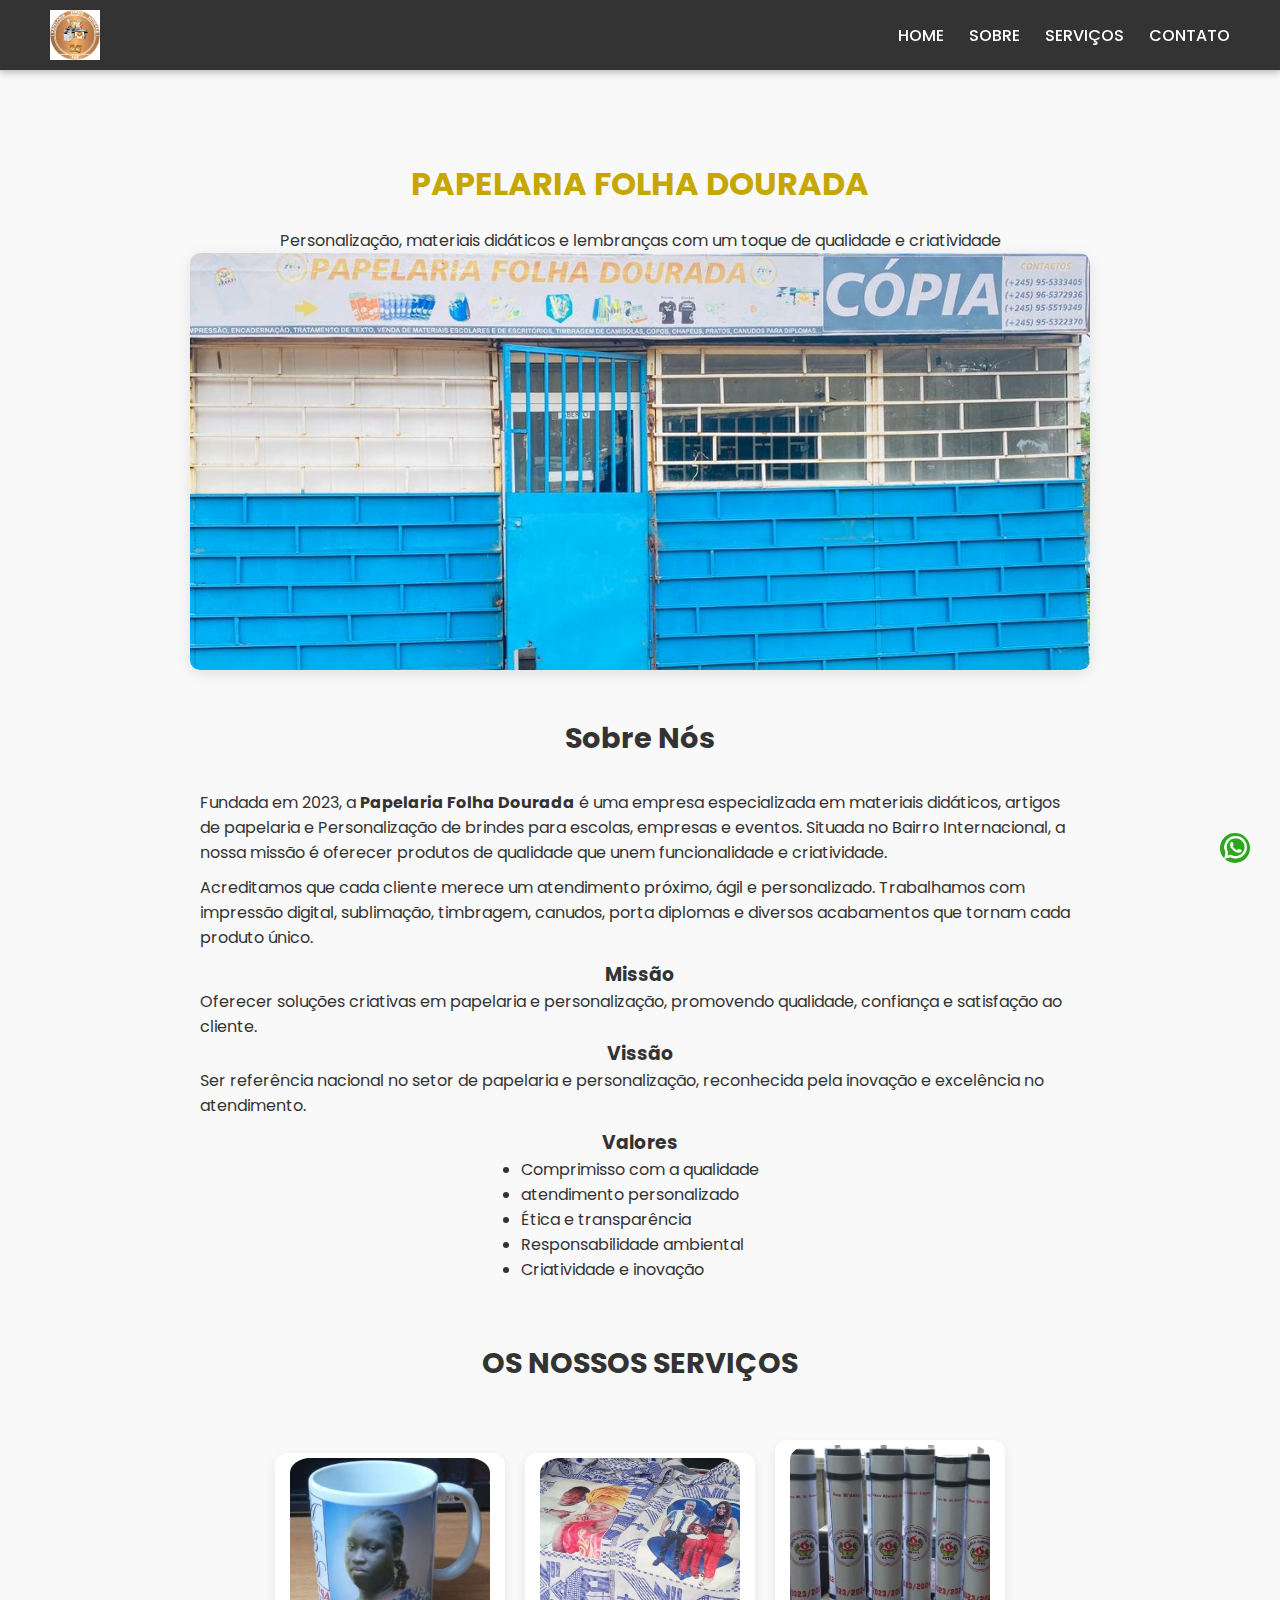
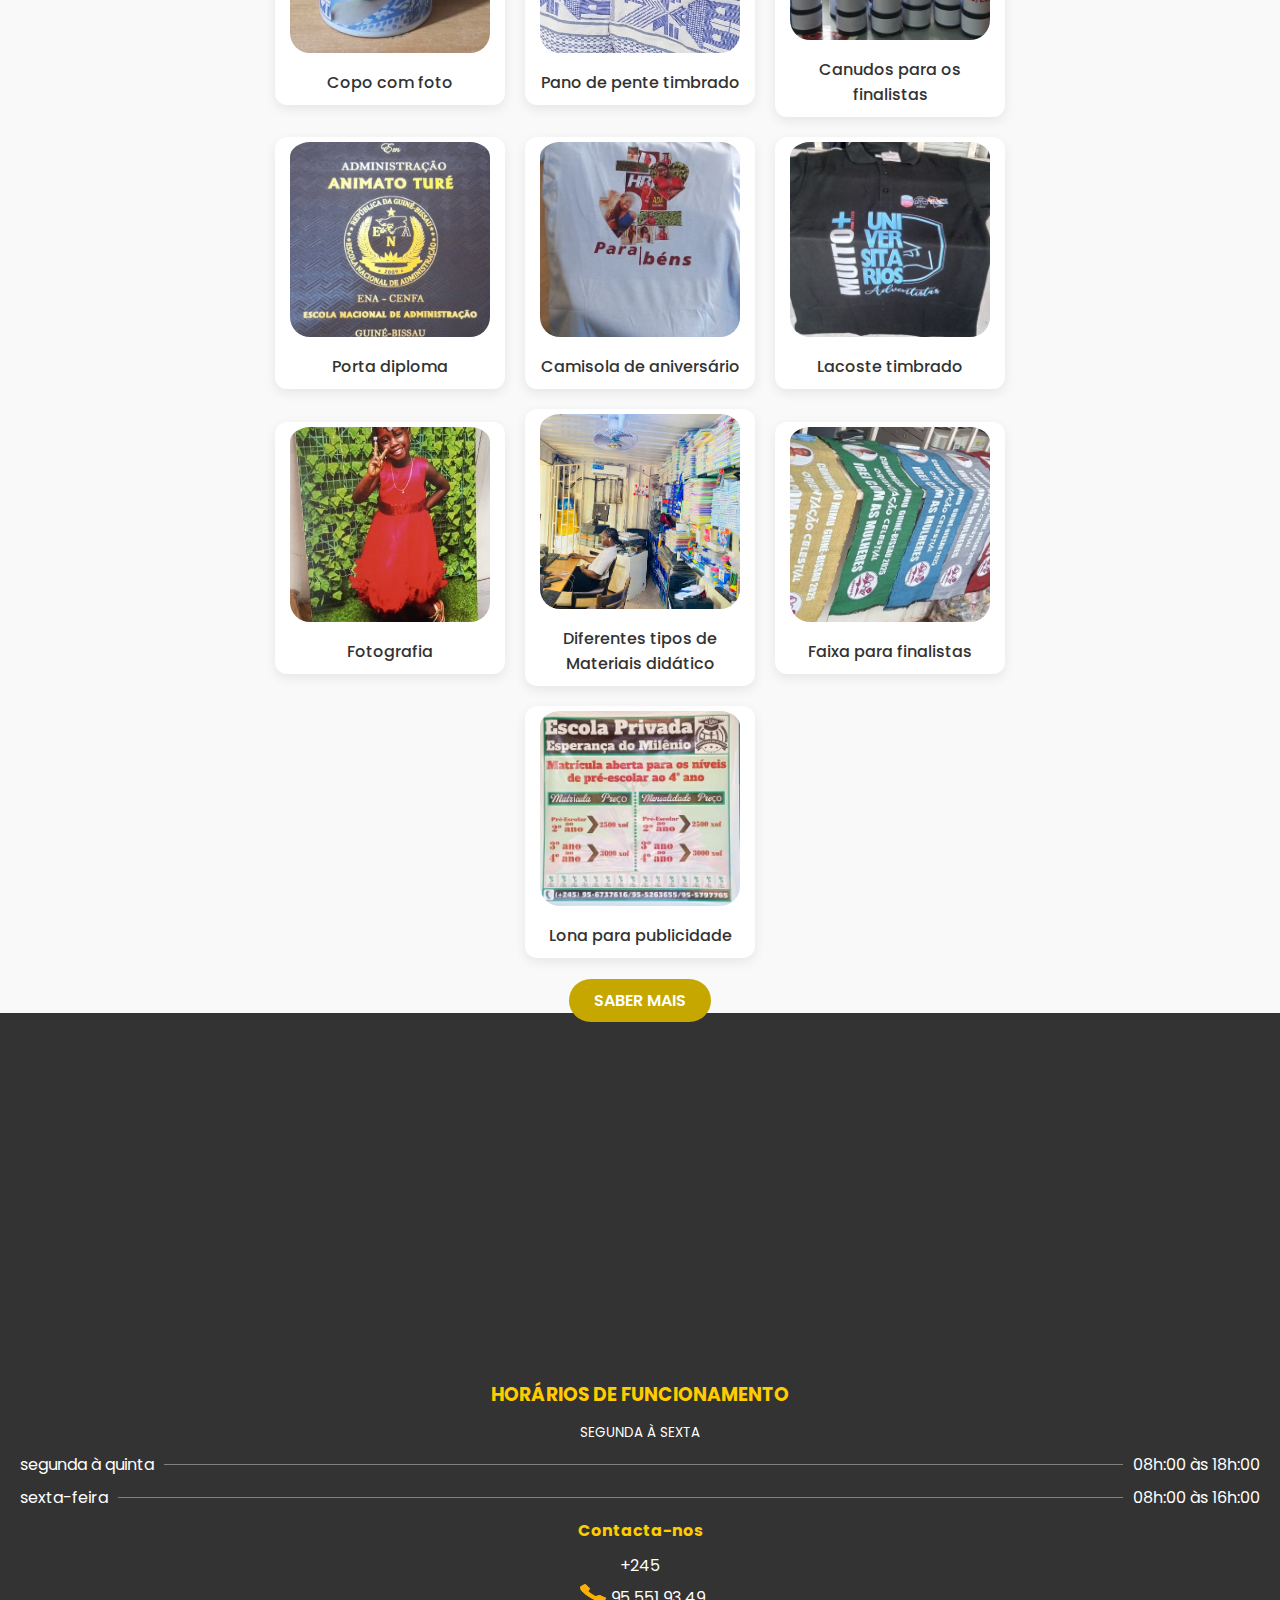
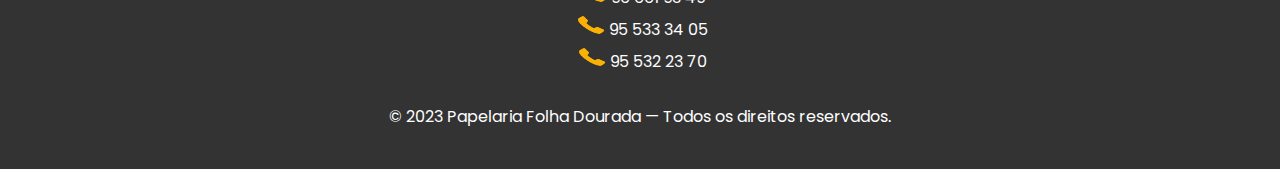
<file: index.html>
<!DOCTYPE html>
<html lang="pt-br">
<head>
    <meta charset="UTF-8">
    <meta name="viewport" content="width=device-width, initial-scale=1.0">
    <meta name="description" content="A Papelaria Folha Dourada oferece personalização de brindes, materiais didáticos e artigos de papelaria. Qualidade, criatividade e atendimento personalizado para escolas, empresas e eventos.">
    <link rel="stylesheet" href="visao.css">
    <title>Papelaria Folha Dourada – Personalização e Materiais Didáticos</title>
</head>
<body>
   
    <header>
            <img src="img/papelaria.png" alt="logo"/>
            <nav>
                <a href="#home">HOME</a>
                <a href="#sobre">SOBRE</a>
                 <a href="#servico">SERVIÇOS</a>
                <a href="#contato">CONTATO</a>
            </nav>
    </header>
    <main id="home">
        <section class="nome_empresa">
            <h1>PAPELARIA FOLHA DOURADA</h1>
            <p>Personalização, materiais didáticos e lembranças com um toque de qualidade
               e criatividade
            </p>
            <img src="img/empresa.png"/>
        </section>

        <section id="sobre" class="sobre">
            <h2>Sobre Nós</h2>
            <p>
                Fundada em 2023, a <strong>Papelaria Folha Dourada</strong> é uma empresa
                especializada em materiais didáticos, artigos de papelaria e Personalização de 
                brindes para escolas, empresas e eventos.
                Situada no Bairro Internacional, a nossa missão é oferecer produtos de qualidade que unem
                funcionalidade e criatividade.
            </p>
            <p>
                Acreditamos que cada cliente merece um atendimento próximo, ágil e personalizado.
                Trabalhamos com impressão digital, sublimação, timbragem, canudos, porta diplomas 
                e diversos acabamentos que tornam cada produto único.
            </p>

            <div class="missao-visao">

                <div>

                    <h3>Missão</h3>
                    <p>Oferecer soluções criativas em papelaria e personalização, promovendo qualidade,
                        confiança e satisfação ao cliente.
                    </p>
                </div>
                <h3>Vissão</h3>
                <p>Ser referência nacional no setor de papelaria e personalização, reconhecida pela inovação 
                    e excelência no atendimento.
                </p>
            </div>
            <div>
                <h3>Valores</h3>

                <ul>

                    <li>Comprimisso com a qualidade</li>
                    <li>atendimento personalizado</li>
                    <li>Ética e transparência</li>
                    <li>Responsabilidade ambiental</li>
                    <li>Criatividade e inovação</li>
                </ul>
            </div>
        </section>

        <section id="servico" class="produto">
         <h2>OS NOSSOS SERVIÇOS</h2>
           <div class="galeria">

            <div class="materiais">
            <img src="img/copo1.png"/>
            <p>Copo com foto</p>
            </div>

            <div  class="materiais">
            <img src="img/pano1.png"/>
            <p>Pano de pente timbrado</p>
            </div>

            <div  class="materiais">
            <img src="img/canudos-branc.png"/>
            <p>Canudos para os finalistas</p>
            </div>

            <div  class="materiais">
            <img src="img/port-d.png"/>
            <p>Porta diploma</p>
            </div>

            <div class="materiais">
            <img src="img/aniver-cam.png"/>
            <p>Camisola de aniversário</p>
            </div>

            <div class="materiais">
            <img src="img/lacoste.png"/>
            <p>Lacoste timbrado</p>
            </div>

            <div class="materiais">
            <img src="img/foto.png"/>
            <p>Fotografia</p>
            </div>

            <div class="materiais">
            <img src="img/materiais.png"/>
            <p>Diferentes tipos de Materiais didático</p>
            </div>

            <div class="materiais">
            <img src="img/faixa1.png"/>
            <p>Faixa para finalistas</p>
            </div>

            <div class="materiais">
            <img src="img/lona.png"/>
            <p>Lona para publicidade</p>
            </div>

          </div>
        </section>

        <div class="linkar">
             <a href="produto.html">Saber mais</a>
        </div>
    </main>
    <footer id="contato">
        <iframe src="https://www.google.com/maps?q=11.8600,-15.6169&hl=pt&z=15&output=embed" frameborder="0"
        title="Localização da papelaria folha dourara">

        </iframe>
         <h3>HORÁRIOS DE FUNCIONAMENTO</h3>
          <small>SEGUNDA À SEXTA</small>
        
        <div class="espaco">
            <span>segunda à quinta</span>
            <div class="linha"></div>
            <span>08h:00 às 18h:00</span>
        </div>
        <div class="espaco">
            <span>sexta-feira</span>
            <div class="linha"></div>
            <span>08h:00 às 16h:00</span>
        </div>
       
        <section>
            <h4>Contacta-nos</h4>
            <section class="indicativo">
                <div>
                <ol>
                    <li>+245</li>
                    <li class="tel">95 551 93 49</li>
                    <li class="tel">95 533 34 05</li>
                    <li class="tel">95 532 23 70</li>
                </ol>
                </div>
              
            </section>
           
            <p>© 2023 Papelaria Folha Dourada — Todos os direitos reservados.</p>
        </section>

        
    </footer>
            <div class="contato">
                    
                    <a href="https://wa.me/245955519349?text=olá,%20gostaria%20de%20mais%20informações?"
                    class="whatsapp-float" target="_blank"
                        aria-label="contatar no whatsapp">
                        <img src="img/whatsap.png" alt="icone de whatsapp">
                    </a>
            </div>
</body>
</html>
</file>
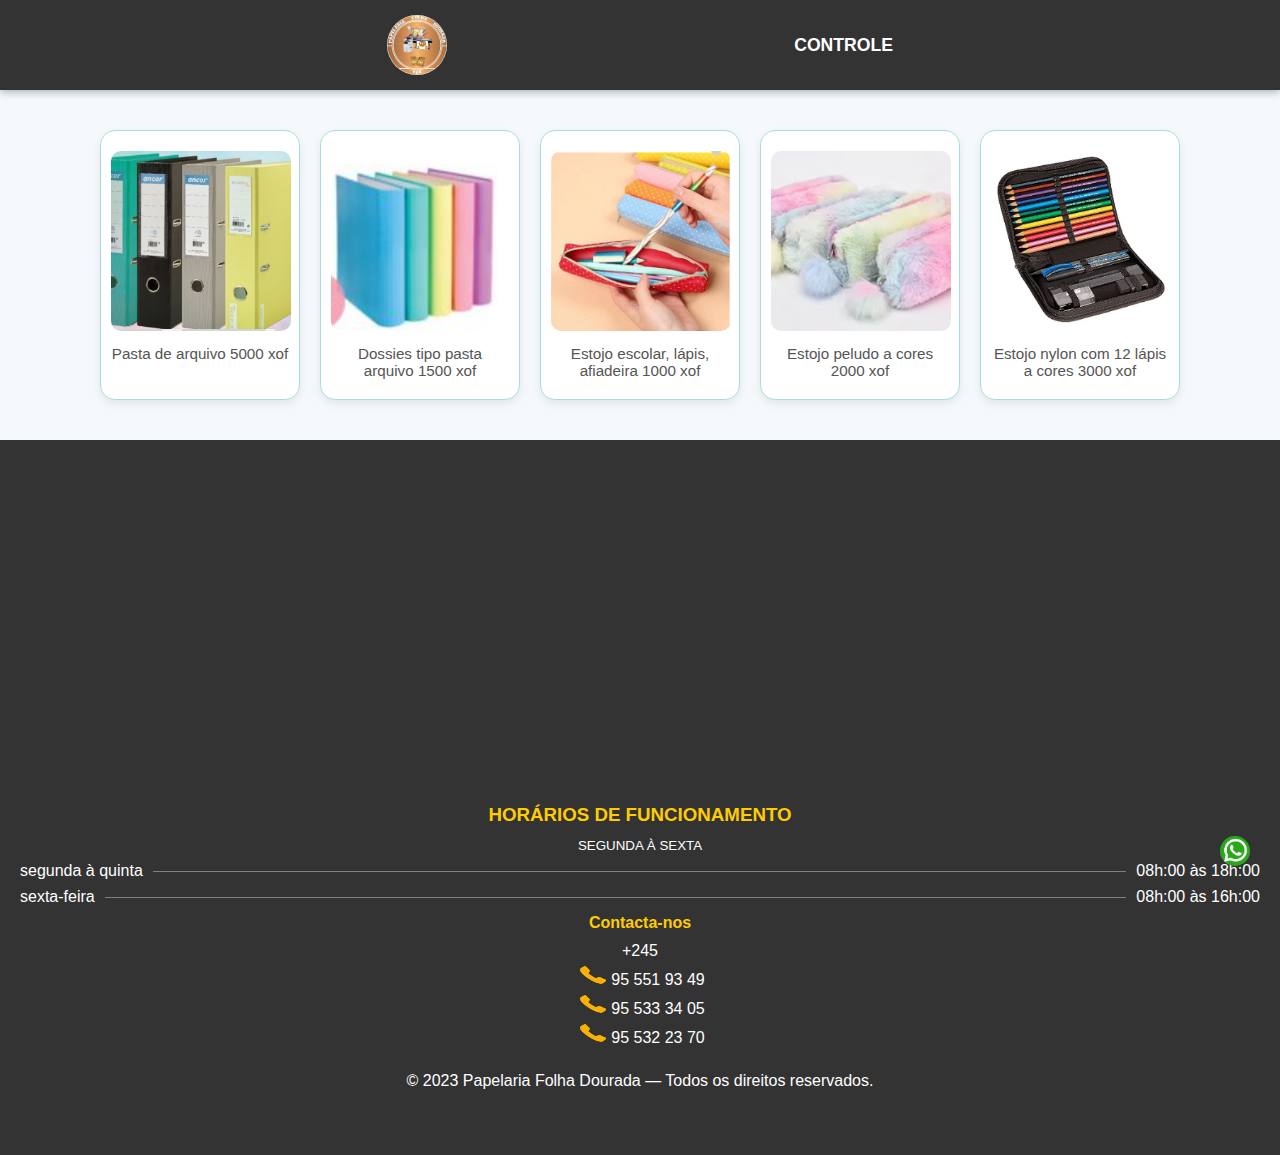
<file: arquivos.html>
<!DOCTYPE html>
<html lang="pt-br">
<head>
    <meta charset="UTF-8">
    <meta name="viewport" content="width=device-width, initial-scale=1.0">
    <meta name="description" content="Encontra pastas de arquivo, dossiês e estojos escolares na Papelaria Folha Dourada. Produtos práticos e duradouros, ideais para escola e escritório, com preços acessíveis.">
    <link rel="stylesheet" href="arqui.css">
    <title>Pasta Arquivos e Estojos – Papelaria Folha Dourada</title>
</head>
<body>
    <header>
            <img src="img/papelaria.png" alt="logo"/>
            <nav>
                <a href="produto.html">CONTROLE</a>
            </nav>
    </header>
    <main>
    <section class="secao">
         <div class="camisola">
            <img src="./img/pastaarquivo.png" alt="pastaarquivo">
            <p>Pasta de arquivo 5000 xof</p>
        </div>
         <div class="camisola">
            <img src="./img/dossies.png" alt="dossies">
            <p>Dossies tipo pasta arquivo 1500 xof</p>
        </div>
         <div class="camisola">
            <img src="./img/estojo escolar.png" alt="escolar">
            <p>Estojo escolar, lápis, afiadeira 1000 xof</p>
        </div>
         <div class="camisola">
            <img src="./img/estojopeludo.png" alt="estojopeludo">
            <p> Estojo peludo a cores 2000 xof</p>
        </div>
         <div class="camisola">
            <img src="./img/stojonylon.png" alt="stojonylon">
            <p>Estojo nylon com 12 lápis a cores 3000 xof</p>
        </div>
    </section>
    </main>
    <footer id="contato">
        <iframe src="https://www.google.com/maps?q=11.8600,-15.6169&hl=pt&z=15&output=embed" frameborder="0">

        </iframe>
         <h3>HORÁRIOS DE FUNCIONAMENTO</h3>
          <small>SEGUNDA À SEXTA</small>
        
        <div class="espaco">
            <span>segunda à quinta</span>
            <div class="linha"></div>
            <span>08h:00 às 18h:00</span>
        </div>
        <div class="espaco">
            <span>sexta-feira</span>
            <div class="linha"></div>
            <span>08h:00 às 16h:00</span>
        </div>
       
        <section>
            <h4>Contacta-nos</h4>
            <section class="indicativo">
                <div>
                <ol>
                    <li>+245</li>
                    <li class="tel">95 551 93 49</li>
                    <li class="tel">95 533 34 05</li>
                    <li class="tel">95 532 23 70</li>
                </ol>
                </div>
                
                <p>© 2023 Papelaria Folha Dourada — Todos os direitos reservados.</p>
            </section>
        </section>
    </footer>
     <div class="contato">
                    
                    <a href="https://wa.me/245955519349?text=olá,%20gostaria%20de%20mais%20informações?"
                    class="whatsapp-float" target="_blank"
                        aria-label="contatar no whatsapp">
                        <img src="img/whatsap.png" alt="icone de whatsapp">
                    </a>
            </div>
</body>
</html>
</file>
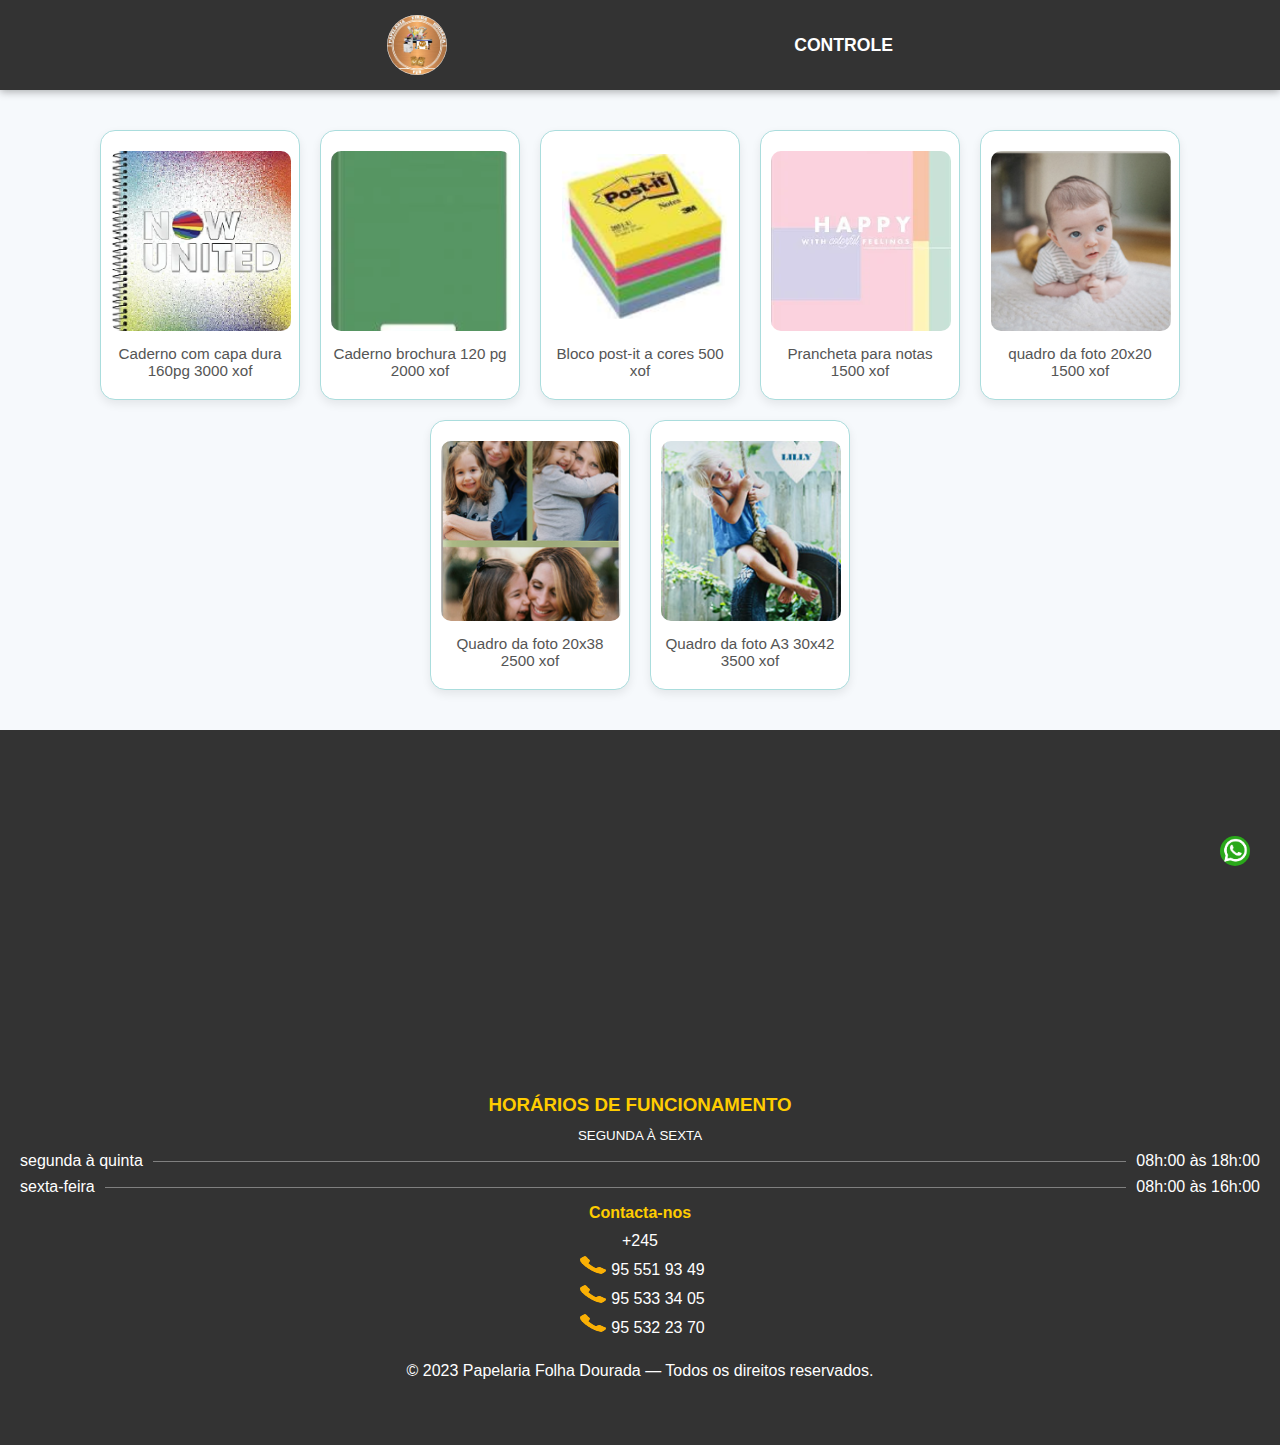
<file: cadernos.html>
<!DOCTYPE html>
<html lang="pt-br">
<head>
    <meta charset="UTF-8">
    <meta name="viewport" content="width=device-width, initial-scale=1.0">
    <meta name="description" content="Cadernos, prancheta, bloco post-it, quadro da foto da Papelaria Folha Dourada. Encontra produtos de qualidade a preços acessíveis.">
    <link rel="stylesheet" href="cadern.css">
    <title>Cadernos – Papelaria Folha Dourada</title>
</head>
<body>
    <header>
            <img src="img/papelaria.png" alt="logo da papelaria"/>
            <nav>
                <a href="produto.html">CONTROLE</a>
            </nav>
    </header>
    <main>
    
    <section class="secao">
        <div class="camisola">
            <img src="./img/c160p.png" alt="c160p">
            <p>Caderno com capa dura 160pg 3000 xof</p>
        </div>
        <div class="camisola">
            <img src="./img/caderbrochura.png" alt=""caderbrochura>
            <p>Caderno brochura 120 pg 2000 xof</p>
        </div>
        <div  class="camisola">
            <img src="./img/bloco post-it.png" alt="bloco">
            <p>Bloco post-it a cores 500 xof</p>
        </div>
         <div  class="camisola">
            <img src="./img/prancheta.png" alt="prancheta">
            <p>Prancheta para notas 1500 xof</p>
        </div>
         <div  class="camisola">
            <img src="./img/quadro 20.png" alt="q">
            <p> quadro da foto 20x20 1500 xof</p>
        </div>
         <div  class="camisola">
            <img src="./img/quadro 20x38.png" alt="quad">
            <p>Quadro da foto 20x38 2500 xof</p>
        </div>
         <div  class="camisola">
            <img src="./img/quadro a3 30x42.png" alt="quadr">
            <p>Quadro da foto A3 30x42 3500 xof</p>
        </div>
    </section>
  
    </main>
    <footer id="contato">
        <iframe src="https://www.google.com/maps?q=11.8600,-15.6169&hl=pt&z=15&output=embed" frameborder="0">

        </iframe>
         <h3>HORÁRIOS DE FUNCIONAMENTO</h3>
          <small>SEGUNDA À SEXTA</small>
        
        <div class="espaco">
            <span>segunda à quinta</span>
            <div class="linha"></div>
            <span>08h:00 às 18h:00</span>
        </div>
        <div class="espaco">
            <span>sexta-feira</span>
            <div class="linha"></div>
            <span>08h:00 às 16h:00</span>
        </div>
       
        <section>
            <h4>Contacta-nos</h4>
            <section class="indicativo">
                <div>
                <ol>
                    <li>+245</li>
                    <li class="tel">95 551 93 49</li>
                    <li class="tel">95 533 34 05</li>
                    <li class="tel">95 532 23 70</li>
                </ol>
                </div>
                
                <p>© 2023 Papelaria Folha Dourada — Todos os direitos reservados.</p>
            </section>
        </section>
    </footer>
     <div class="contato">
                    
                    <a href="https://wa.me/245955519349?text=olá,%20gostaria%20de%20mais%20informações?"
                    class="whatsapp-float" target="_blank"
                        aria-label="contatar no whatsapp">
                        <img src="img/whatsap.png" alt="icone de whatsapp">
                    </a>
            </div>
</body>
</html>
</file>
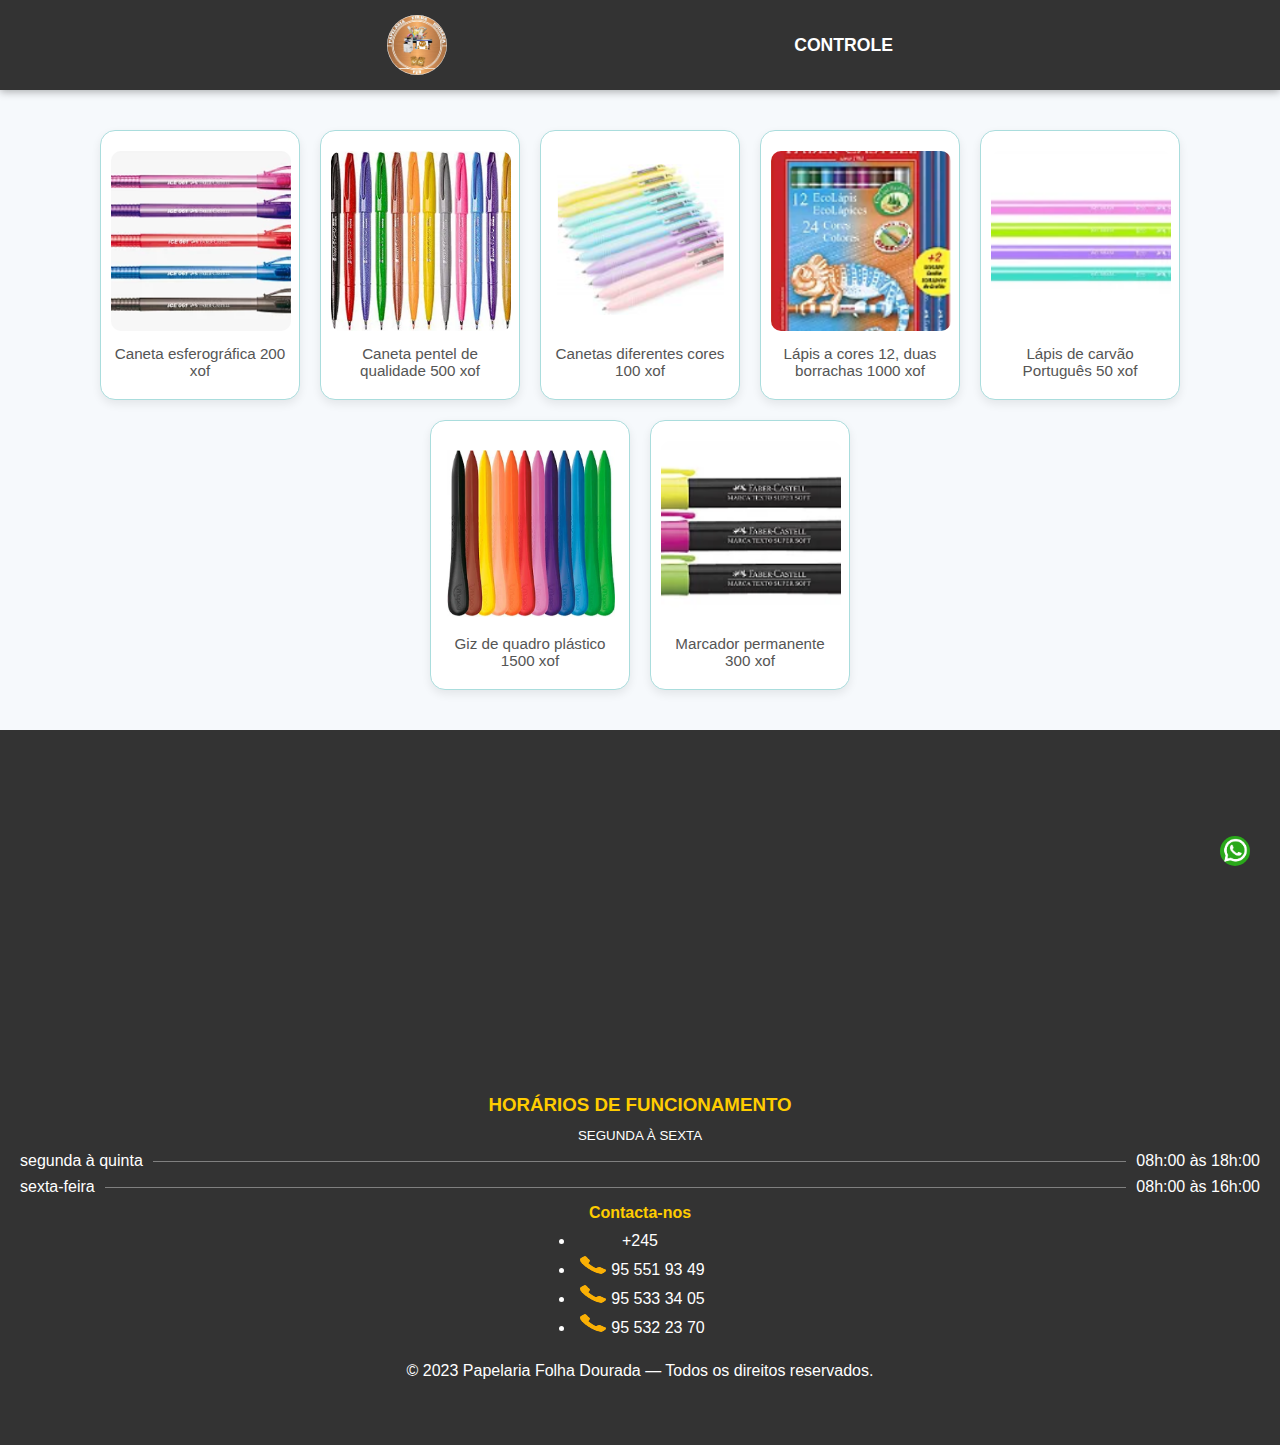
<file: canetaslapes.html>
<!DOCTYPE html>
<html lang="pt-br">
<head>
    <meta charset="UTF-8">
    <meta name="viewport" content="width=device-width, initial-scale=1.0">
    <meta name="description" content="Canetas, lápis e material escolar da Papelaria Folha Dourada. Encontra produtos de qualidade a preços acessíveis.">
    <link rel="stylesheet" href="canet.css">
    <title>Canetas e Lápis – Papelaria Folha Dourada</title>
</head>
<body>
    <header>
            <img src="img/papelaria.png" alt="logo da papelaria"/>
            <nav>
                <a href="produto.html">CONTROLE</a>
            </nav>
    </header>
    <main>
    
    <section class="secao">
        <div class="camisola">
            <img src="./img/caneta esferografica.png" alt="caneta esferografica"/>
            <p>Caneta esferográfica 200 xof</p>
        </div>
        <div class="camisola">
            <img src="./img/caneta pentel.png" alt="caneta pentel">
            <p>Caneta pentel de qualidade 500 xof</p>
        </div>
        <div class="camisola">
            <img src="./img/canetas.png" alt="canetas">
            <p>Canetas diferentes cores 100 xof</p>
        </div>
        <div class="camisola">
            <img src="./img/lapis a cor.png" alt="lapis a cor">
            <p>Lápis a cores 12, duas borrachas 1000 xof</p>
        </div>
        <div class="camisola">
            <img src="./img/lapiscarvao.png" alt="lapiscarvao">
            <p>Lápis de carvão Português 50 xof</p>
        </div>
        <div class="camisola">
            <img src="./img/gizquadroplastico.png" alt="gizquadroplastico">
            <p>Giz de quadro plástico 1500 xof</p>
        </div>
        <div class="camisola">
            <img src="./img/marcatexto.png" alt="marcatexto">
            <p>Marcador permanente 300 xof</p>
        </div>
    </section>
    
    </main>
    <footer id="contato">
        <iframe src="https://www.google.com/maps?q=11.8600,-15.6169&hl=pt&z=15&output=embed" frameborder="0"
        title="Localização da papelaria folha dourada">

        </iframe>
         <h3>HORÁRIOS DE FUNCIONAMENTO</h3>
          <small>SEGUNDA À SEXTA</small>
        
        <div class="espaco">
            <span>segunda à quinta</span>
            <div class="linha"></div>
            <span>08h:00 às 18h:00</span>
        </div>
        <div class="espaco">
            <span>sexta-feira</span>
            <div class="linha"></div>
            <span>08h:00 às 16h:00</span>
        </div>
       
        <section>
            <h4>Contacta-nos</h4>
            <section class="indicativo">
                <div>
                <ul>
                    <li>+245</li>
                    <li class="tel">95 551 93 49</li>
                    <li class="tel">95 533 34 05</li>
                    <li class="tel">95 532 23 70</li>
                </ul>
                </div>
                
                <p>© 2023 Papelaria Folha Dourada — Todos os direitos reservados.</p>
            </section>
        </section>
    </footer>
     <div class="contato">
                    
                    <a href="https://wa.me/245955519349?text=olá,%20gostaria%20de%20mais%20informações?"
                    class="whatsapp-float" target="_blank"
                        aria-label="contatar no whatsapp">
                        <img src="img/whatsap.png" alt="icone de whatsapp">
                    </a>
            </div>
</body>
</html>
</file>
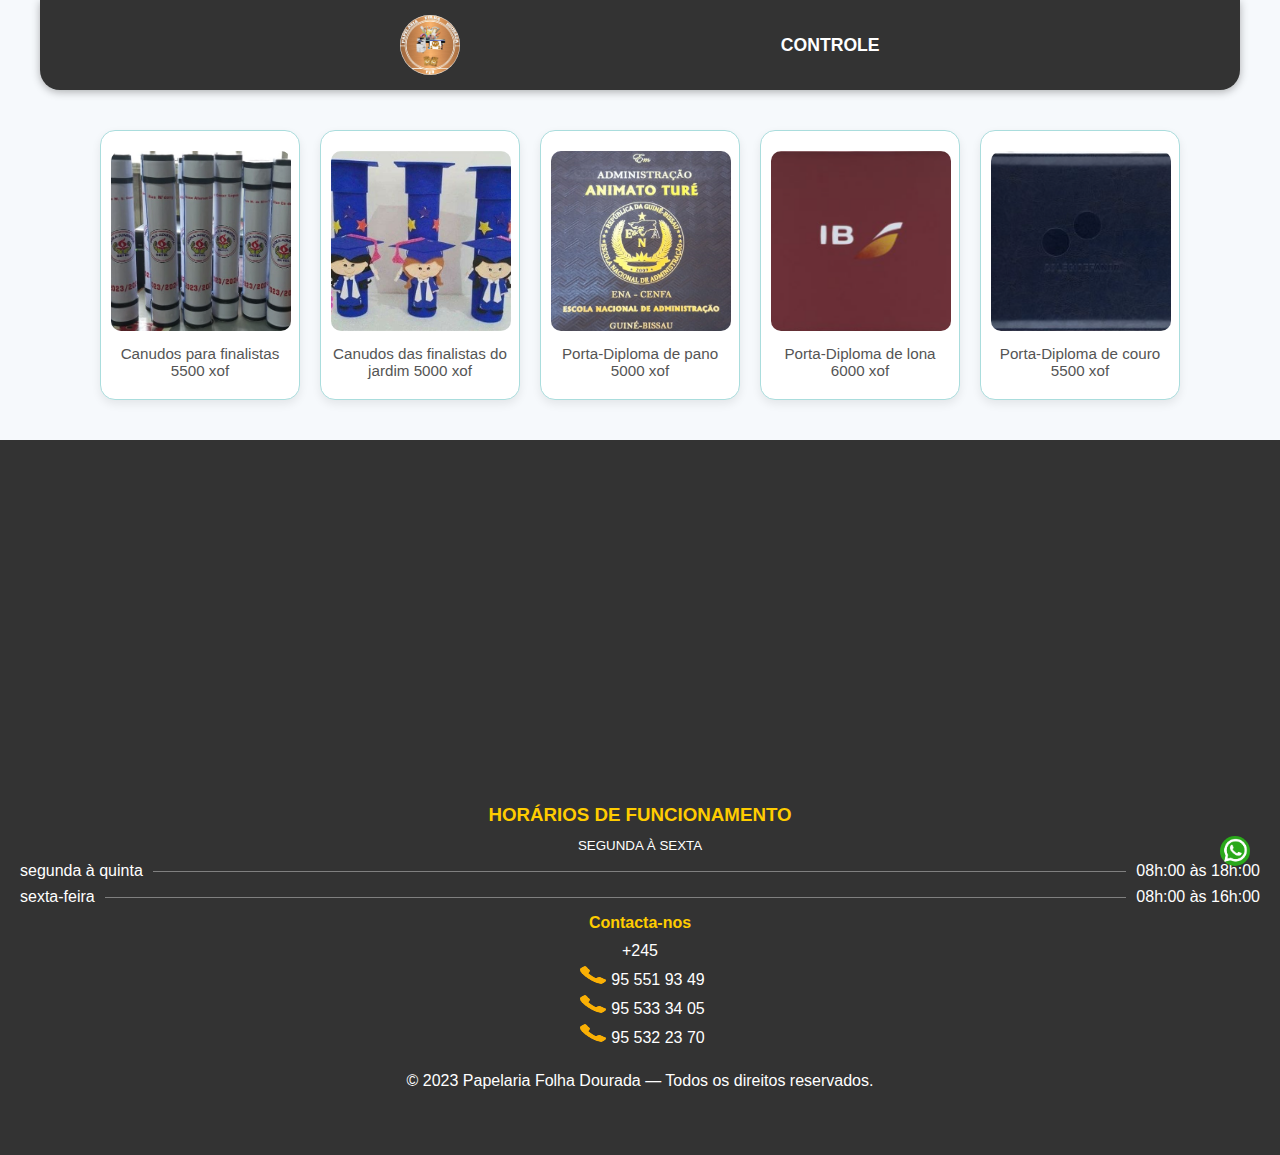
<file: canudodiploma.html>
<!DOCTYPE html>
<html lang="pt-br">
<head>
    <meta charset="UTF-8">
    <meta name="viewport" content="width=device-width, initial-scale=1.0">
    <meta name="description" content="olhe canudos, porta diploma da papelaria folha dourada- preços incríveis">
    <link rel="stylesheet" href="canud.css">
    <title>Canudos e Porta Diploma – Papelaria Folha Dourada</title>
</head>
<body>
    <header>
            <img src="img/papelaria.png" alt="logo"/>
            <nav>
                <a href="produto.html">CONTROLE</a>
            </nav>
    </header>
    <main>
       
    <section class="secao">
        <div class="camisola">
            <img src="./img/canudos-branc.png" alt="canudos-branc">
            <p>Canudos para finalistas 5500 xof</p>
        </div>
        <div  class="camisola">
            <img src="./img/cjardim.png" alt="cjardim">
            <p>Canudos das finalistas do jardim 5000 xof</p>
        </div>
        <div  class="camisola">
            <img src="./img/port-d.png" alt="port-d">
            <p>Porta-Diploma de pano 5000 xof</p>
        </div>
        <div  class="camisola">
            <img src="./img/portad.png" alt="portad">
            <p>Porta-Diploma de lona 6000 xof</p>
        </div>
        <div  class="camisola">
            <img src="./img/portd.png" alt="portd">
            <p>Porta-Diploma de couro 5500 xof</p>
        </div>
    </section>
   
    </main>
    <footer id="contato">
        <iframe src="https://www.google.com/maps?q=11.8600,-15.6169&hl=pt&z=15&output=embed" frameborder="0"
        title="Localização da papelaria folha dourada">

        </iframe>
         <h3>HORÁRIOS DE FUNCIONAMENTO</h3>
          <small>SEGUNDA À SEXTA</small>
        
        <div class="espaco">
            <span>segunda à quinta</span>
            <div class="linha"></div>
            <span>08h:00 às 18h:00</span>
        </div>
        <div class="espaco">
            <span>sexta-feira</span>
            <div class="linha"></div>
            <span>08h:00 às 16h:00</span>
        </div>
       
        <section>
            <h4>Contacta-nos</h4>
            <section class="indicativo">
                <div>
                <ol>
                    <li>+245</li>
                    <li class="tel">95 551 93 49</li>
                    <li class="tel">95 533 34 05</li>
                    <li class="tel">95 532 23 70</li>
                </ol>
                </div>
                
                <p>© 2023 Papelaria Folha Dourada — Todos os direitos reservados.</p>
            </section>
        </section>
    </footer>
     <div class="contato">
                    
                    <a href="https://wa.me/245955519349?text=olá,%20gostaria%20de%20mais%20informações?"
                    class="whatsapp-float" target="_blank"
                        aria-label="contatar no whatsapp">
                        <img src="img/whatsap.png" alt="icone de whatsapp">
                    </a>
            </div>
</body>
</html>
</file>
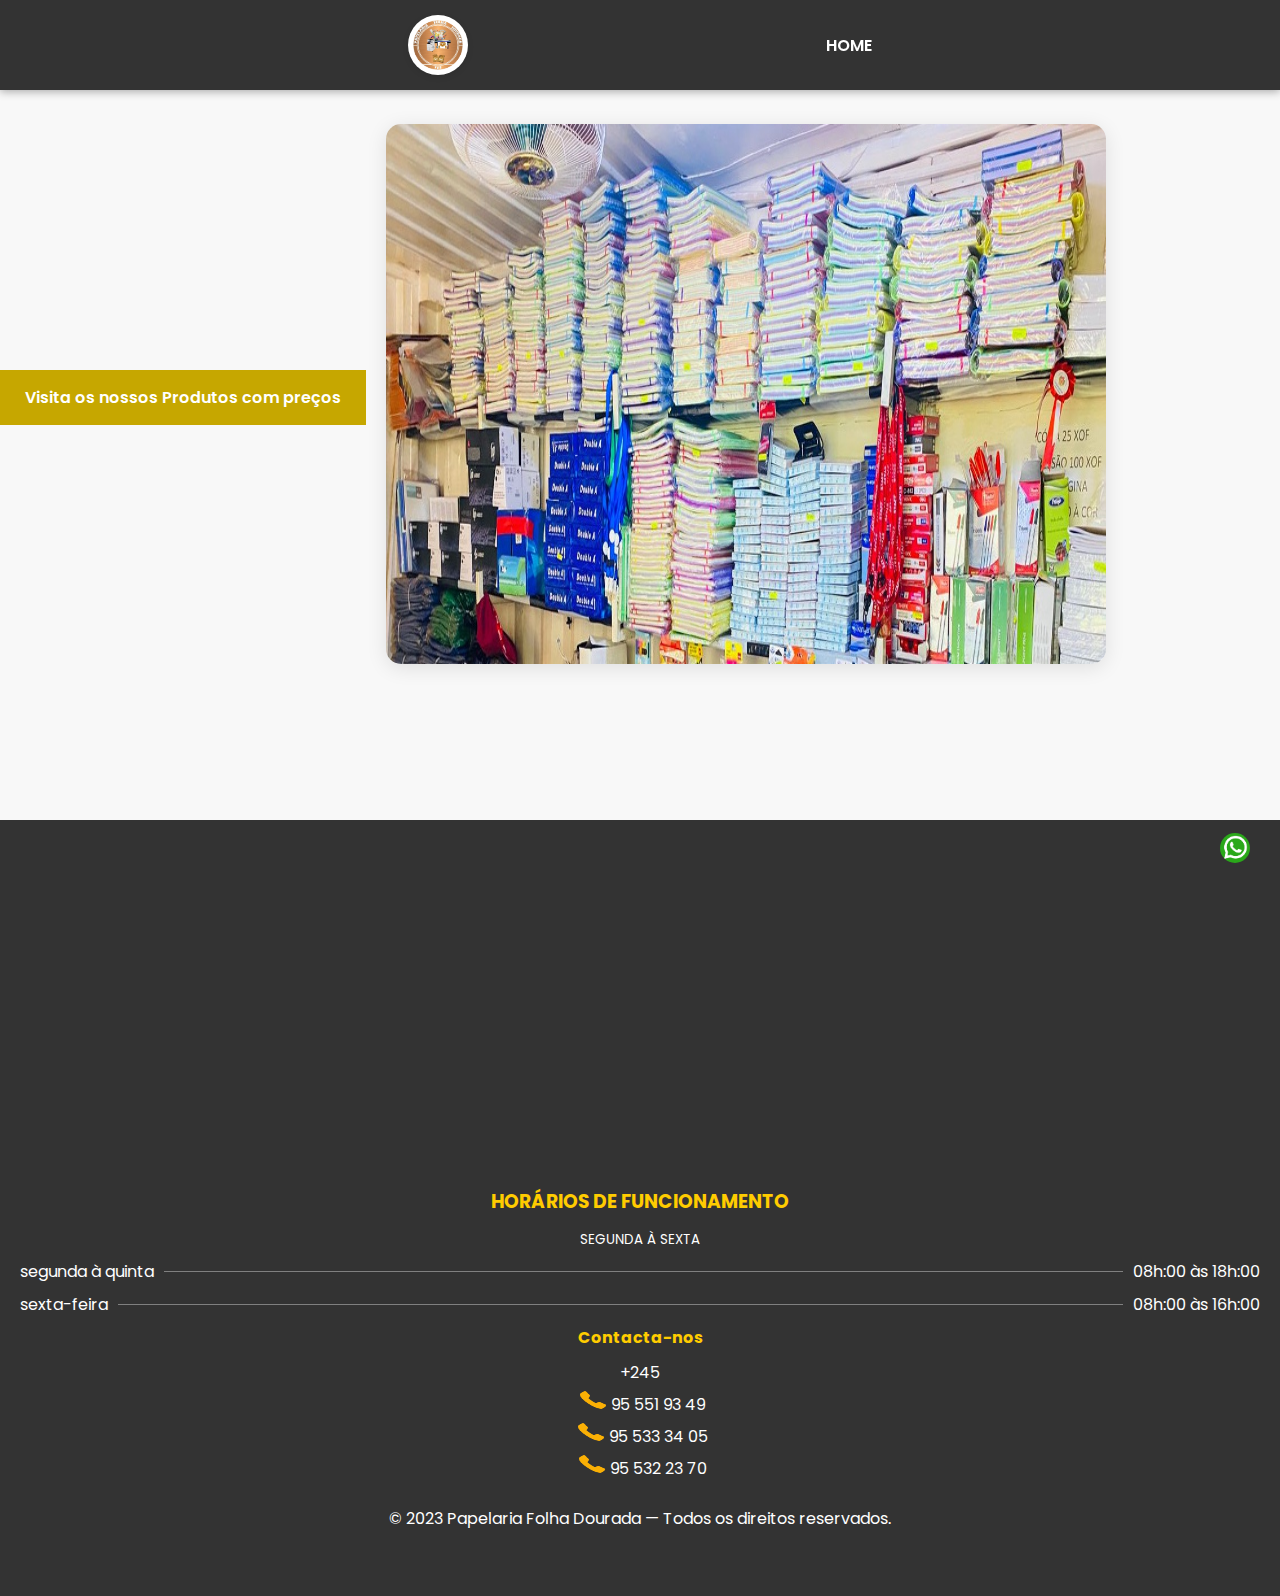
<file: produto.html>
<!DOCTYPE html>
<html lang="pt-br">
<head>
    <meta charset="UTF-8">
    <meta name="viewport" content="width=device-width, initial-scale=1.0">
    <meta name="description" content="Conheça os produtos da Papelaria Folha Dourada: cadernos, canetas, pastas, camisolas e muito mais.">
    <link rel="stylesheet" href="prod.css">
    <title>Produtos – Papelaria Folha Dourada</title>
</head>
<body>
    <header>
            <img src="img/papelaria.png" alt="logo da papelaria"/>
            <nav>
                <a href="index.html">HOME</a>
            </nav>
    </header>
   <main>
  <section class="guia">
    <nav>
        <ul>
            <li>
                
                <label for="toggle-produtos" class="entrada">Visita os nossos Produtos com preços</label>
                <input type="checkbox" class="toggle" id="toggle-produtos">
                <ul class="submenu">
                    <li><a href="produtoepreco.html">Camisolas e Lacostes</a></li> 
                    <li><a href="canudodiploma.html">Canudos e P. Diploma</a></li>
                    <li><a href="canetaslapes.html">Canetas e Lápis</a></li>
                    <li><a href="cadernos.html">Cadernos</a></li>
                    <li><a href="arquivos.html">Pasta Arquivos e Estojos</a></li>
            
                </ul>
            </li>
        </ul>
     </nav>
     <div>
     <img src="./img/materiais1.png"/>
     </div>

     </section>

     
   </main>
   <footer id="contato">
        <iframe src="https://www.google.com/maps?q=11.8600,-15.6169&hl=pt&z=15&output=embed" frameborder="0"
        title="Lacalização da papelaria Folha Dourada">

        </iframe>
         <h3>HORÁRIOS DE FUNCIONAMENTO</h3>
          <small>SEGUNDA À SEXTA</small>
        
        <div class="espaco">
            <span>segunda à quinta</span>
            <div class="linha"></div>
            <span>08h:00 às 18h:00</span>
        </div>
        <div class="espaco">
            <span>sexta-feira</span>
            <div class="linha"></div>
            <span>08h:00 às 16h:00</span>
        </div>
       
        <section>
            <h4>Contacta-nos</h4>
            <section class="indicativo">
                <div>
                <ol>
                    <li>+245</li>
                    <li class="tel">95 551 93 49</li>
                    <li class="tel">95 533 34 05</li>
                    <li class="tel">95 532 23 70</li>
                </ol>
                </div>
                
                <p>© 2023 Papelaria Folha Dourada — Todos os direitos reservados.</p>
            </section>
        </section>
    </footer>
     <div class="contato">
                    
                    <a href="https://wa.me/245955519349?text=olá,%20gostaria%20de%20mais%20informações?"
                    class="whatsapp-float" target="_blank"
                        aria-label="contatar no whatsapp">
                        <img src="img/whatsap.png" alt="icone de whatsapp">
                    </a>
            </div>
</body>
</html>
</file>
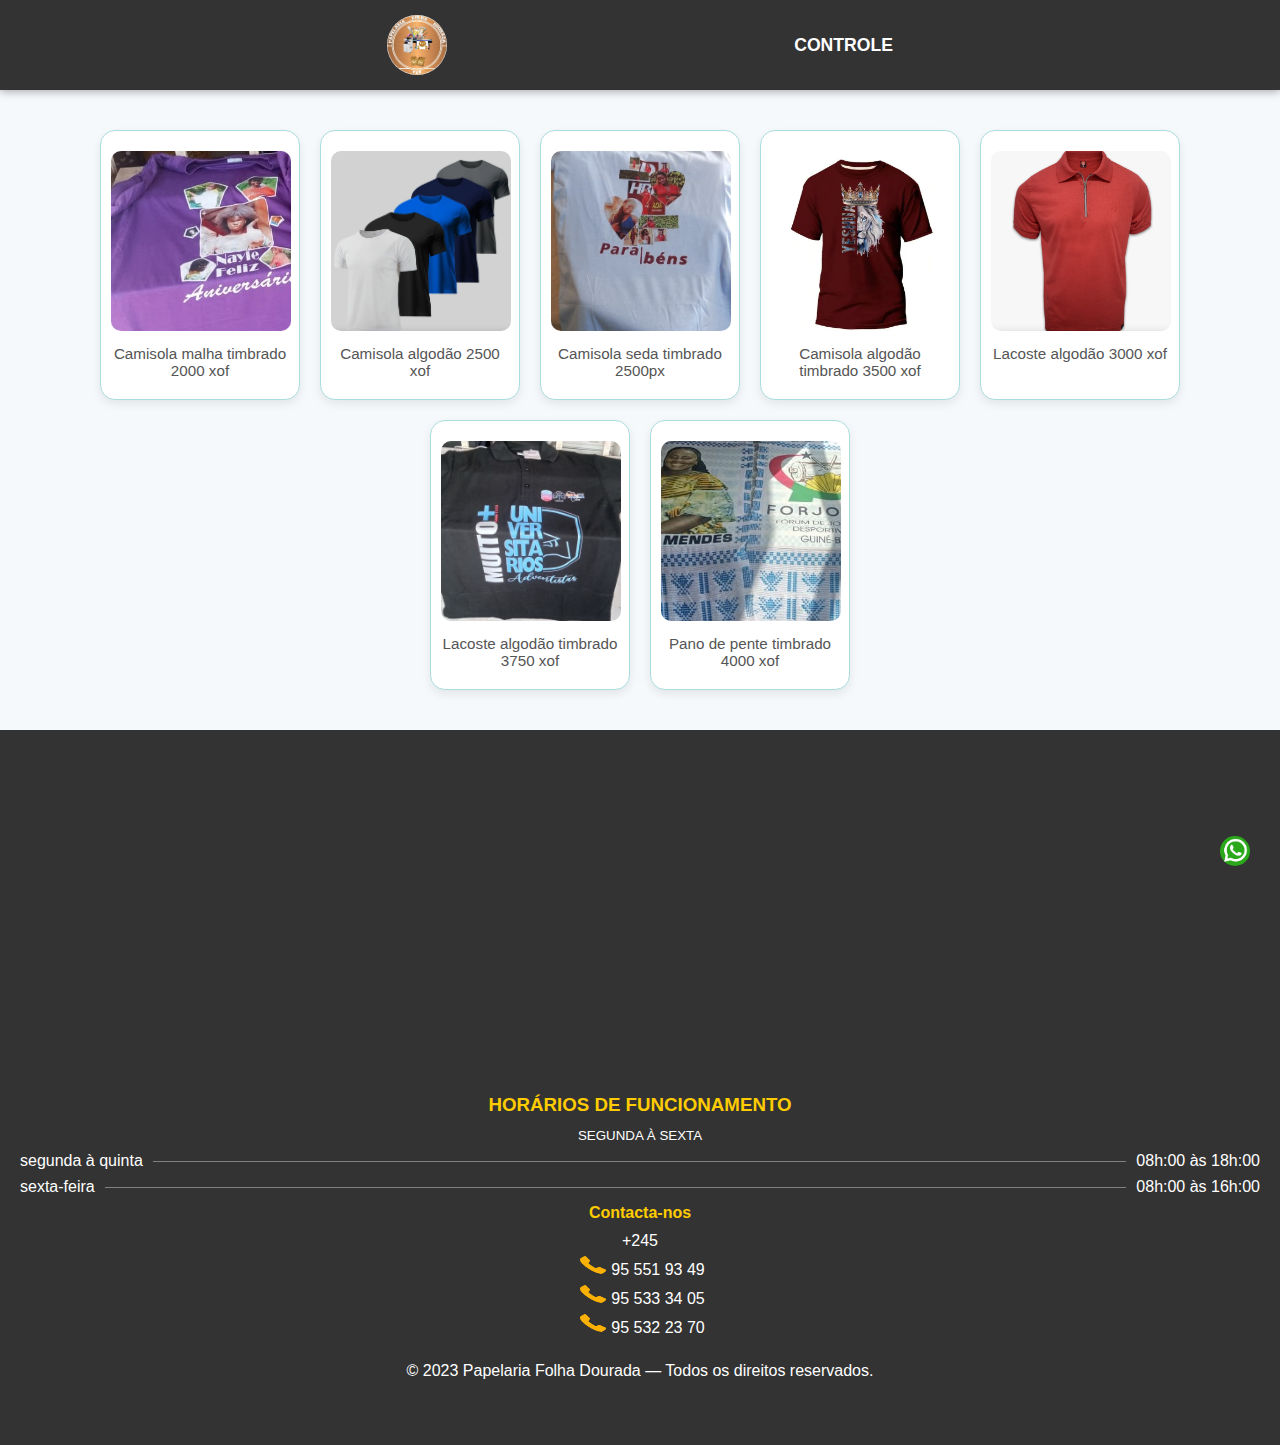
<file: produtoepreco.html>
<!DOCTYPE html>
<html lang="pt-br">
<head>
    <meta charset="UTF-8">
    <meta name="viewport" content="width=device-width, initial-scale=1.0">
    <meta name="description" content="Descobre as camisolas e lacostes personalizadas da Papelaria Folha Dourada. Produtos de qualidade em algodão e seda, com estampas timbradas a preços acessíveis.">
    <link rel="stylesheet" href="preco.css">
    <title>Camisolas e Lacostes – Papelaria Folha Dourada</title>
</head>
<body>
    <header>
            <img src="img/papelaria.png" alt="logo"/>
            <nav>
                <a href="produto.html">CONTROLE</a>
            </nav>
    </header>
    <main>
        <section class="secao">
        <div class="camisola">
           <img src="./img/cam-aniver.png" alt="camisola de aniversário"/>
           <p>Camisola malha timbrado 2000 xof</p>
        </div>
        <div class="camisola">
            <img src="./img/camisotimb.png" alt="camisola timbrado"/>
            <p>Camisola algodão 2500 xof</p>
        </div>
        <div class="camisola">
            <img src="./img/aniver-cam.png" alt="camisola"/>
            <p>Camisola seda timbrado 2500px</p>
        </div>
        <div class="camisola">
            <img src="./img/tmbra.png" alt="camisola"/>
            <p>Camisola algodão timbrado 3500 xof</p>
        </div>
        <div class="camisola">
            <img src="./img/lacost.png" alt="lacoste"/>
            <p>Lacoste algodão 3000 xof</p>
        </div>
        <div class="camisola">
        <img src="./img/lacoste.png" alt="costes"/>
        <p>Lacoste algodão timbrado 3750 xof</p>
        </div>
        <div class="camisola">
        <img src="./img/pano2.png" alt="pano"/>
        <p>Pano de pente timbrado 4000 xof</p>
        </div>
        
    </section>
    
    </main>
    <footer id="contato">
        <iframe src="https://www.google.com/maps?q=11.8600,-15.6169&hl=pt&z=15&output=embed" frameborder="0"
        title="Localização da papelaria folha dourada">

        </iframe>
         <h3>HORÁRIOS DE FUNCIONAMENTO</h3>
          <small>SEGUNDA À SEXTA</small>
        
        <div class="espaco">
            <span>segunda à quinta</span>
            <div class="linha"></div>
            <span>08h:00 às 18h:00</span>
        </div>
        <div class="espaco">
            <span>sexta-feira</span>
            <div class="linha"></div>
            <span>08h:00 às 16h:00</span>
        </div>
       
        <section>
            <h4>Contacta-nos</h4>
            <section class="indicativo">
                <div>
                <ol>
                    <li>+245</li>
                    <li class="tel">95 551 93 49</li>
                    <li class="tel">95 533 34 05</li>
                    <li class="tel">95 532 23 70</li>
                </ol>
                </div>
               
                <p>© 2023 Papelaria Folha Dourada — Todos os direitos reservados.</p>
            </section>
        </section>
    </footer>
     <div class="contato">
                    
                    <a href="https://wa.me/245955519349?text=olá,%20gostaria%20de%20mais%20informações?"
                    class="whatsapp-float" target="_blank"
                        aria-label="contatar no whatsapp">
                        <img src="img/whatsap.png" alt="icone de whatsapp">
                    </a>
            </div>
</body>
</html>
</file>
<file: visao.css>
@import url('https://fonts.googleapis.com/css2?family=Poppins:ital,wght@0,100;0,200;0,300;0,400;0,500;0,600;0,700;0,800;0,900;1,100;1,200;1,300;1,400;1,500;1,600;1,700;1,800;1,900&display=swap');


*{
    margin: 0;
    padding: 0;
    box-sizing: border-box;
    font-family: 'Poppins', sans-serif;

}

body{
    background-color: #f9f9f9;
    color: #333;
    scroll-behavior: smooth;
}


/* Topo do site*/

header{
 width: 100%;
 margin: 0 auto;
 position: fixed;
 display: flex;
 flex-flow: row wrap;
 justify-content: space-between;
 align-items: center;
 top: 0px;
 padding: 10px 50px;
 z-index: 1000;
 background-color: #333;
 box-shadow: 0 2px 8px rgba(0, 0, 0, 0.3);

}

/* Logo da empresa */

header img{
    width: 50px;
    height: auto;
}


nav{
   display: flex;
   gap: 25px

}

nav a{
    color:white;
    font-weight: 500;
    transition: 0.3s;
}

nav a:hover{
    color: #ffcc00;
}

a{
    text-decoration: none;
}

/* Nome  e imagem da empresa */

.nome_empresa{
    padding-top: 100px;
    text-align: center;
}

.nome_empresa h1 {
    font-size: 2rem;
    color: #c6a700;
    margin-bottom: 20px;
}

.nome_empresa img{
 width: 90%;
 max-width: 900px;
 border-radius: 10px;
 box-shadow: 0 4px 15px rgba(0, 0, 0, 0.1);
}




main{
    margin-top: 60px;
    text-align: center;
}


main h2{
    color: #333;
    margin: 40px 0 20px;
    font-size: 1.8rem;
}

/* Sobre nós */

.sobre {

   width: 90%;
   margin: 0 auto;
   max-width: 900px;
   display: flex;
   flex-direction: column;
   justify-content: center;
   align-items: center;
   gap: 10px;

}

.sobre p {
    text-align: start;
    padding: 0px 10px ;
}

.sobre ul li {
    text-align: start;
}

/* Os nossos Serviços */

.produto {
    width: 100%;
    max-width: 1024px;
    margin: 0 auto;
    display: flex;
    flex-flow: column;
    justify-content: center;
    align-items: center;
    padding: 20px;
    gap: 25px;
}

/* Seção dos produtos */

.galeria {
    width: 90%;
    max-width: 90%;
    display: flex;
    flex-flow: row wrap;
    justify-content: center;
    align-items: center;
}

/* Produtos / imagem e o nome */

.materiais{
   width: 100%;
   max-width: 230px;
   background: white;
   border-radius: 12px;
   box-shadow: 0 4px 12px rgba(0, 0, 0, 0.08);
   transition: transform 0.3s, box-shadow 0.3s;
   overflow: hidden;
   margin: 10px;
   
}

.materiais img {
    
    width: 200px;
    height: 200px;
    object-fit: cover;
    border-radius: 20px;
    padding-top: 5px;
}

.materiais p {
   padding: 10px;
   font-weight: 500;
}

.materiais:hover{
    transform: translateY(-8px);
    box-shadow: 0 6px 18px rgba(0, 0, 0, 0.15);
}


.linkar a {
    background-color: #c6a700;
    color: white;
    padding: 10px 25px;
    border-radius: 30px;
    text-transform: uppercase;
    font-weight: 600;
    transition: background 0.3s;
}

.linkar a:hover {
    background-color: #d4a017;
}

/* =====Rodapé======*/

footer{
   background-color: #333;
   color: white;
   padding: 40px 20px;
   text-align: center;

}

footer iframe{
    width: 100%;
    height: 300px;
    border: none;
    border-radius: 10px;
    margin-bottom: 20px;
}

footer h3, footer h4 {

    color: #ffcc00;
    margin-bottom: 10px;
}

.espaco {

    display: flex;
    align-items: center;
    justify-content: center;
    margin: 8px 0;
    gap: 10px;
    
}

.espaco span{
    white-space: nowrap;
   
}

.linha{
    flex: 1 ;
    background-color:  gray;
    height: 1px ;
    
}

.tel::before{
    content:"";
    width: 30px;
    height: 20px;
    background-image: url("img/telefono.png");
    background-size: 30px 20px;
    display: inline-block;
    background-repeat: no-repeat;
}

::before{
    margin: 0px 3px;
}

.tel{
   margin: 5px 0;

}


.indicativo{
    width: 100%;
    margin: 0 auto;
    display: flex;
    flex-direction: column;
    justify-content: center;
    align-items: center;
    gap: 20px;
    padding-bottom: 25px;

    
}

footer ol{
    list-style: none;
}


/* ---- Botão Flutuante do whatsapp ---- */

.whatsapp-float {
    position: fixed;
    bottom: 20px;
    right: 20px;
    padding: 10px;
    z-index: 1000;
    transition: transform 0.3s ease;
}

.whatsapp-float img {
    width: 30px;
    height: 30px;
    border-radius: 50%;
}

.whatsapp-float:hover {
    transform: scale(1.1);
}
</file>
<file: arqui.css>
*{
    margin: 0;
    padding: 0;
    box-sizing: border-box;
    font-family: 'Poppins', sans-serif;
}

body{
    background-color: #f6f9fc;
    color: #333;
    display: flex;
    flex-direction: column;
    align-items: center;
    min-height: 100vh;
}
/* ========================= */
/* Header */
header{
    width: 100%;
    display: flex;
    justify-content: space-evenly;
    align-items: center;
    padding: 15px 40px;
    background-color: #333;
    color: white;
    box-shadow: 0 2px 8px rgba(0, 0, 0, 0.3);
}

header img{
    width: 60px;
    height: 60px;
    border-radius: 50%;
    transition: transform 0.3s ease;
}

header img:hover{
    transform: scale(1.1);
}

header nav a{
    text-decoration: none;
    color: white;
    font-weight: 600;
    font-size: 1.1rem;
    transition: all 0.3s ease;
}

header nav a:hover{
    border-radius: 8px;
    padding: 6px 12px;
    background-color: #ff8c42;
    color: white;
}

/* ========================= */
/* Main */

main{
    width: 100%;
    margin: 0 auto;
    display: flex;
    flex-direction: column;
    justify-content: center;
    align-items: center;
}

.secao{
   
    display: flex;
    flex-flow: row wrap;
    justify-content: center;
    gap: 20px;
    padding: 40px 0px;
   
}

.camisola{
   
    width: 200px;
    background-color: white;
    border: 1px solid #add;
    border-radius: 15px;
    box-shadow: 0 4px 10px rgba(0, 0, 0, 0.08);
    transition: transform 0.3s ease, box-shadow 0.3s ease;
    text-align: center;
    padding: 20px 10px;
    
}

.camisola img{
    width: 180px;
    height: 180px;
    object-fit: cover;
    border-radius: 10px;
}

.camisola p{
    margin-top: 10px;
    font-size: 0.95rem;
    color: #555;
    font-weight: 500;
}

/* =========================== */
/* Responsividade */
@media (max-width: 768px){
    header{
        flex-direction: column;
        text-align: center;
    }

    header nav a {
        margin: 10px;
    }

    .camisola {
        width: 45%;
    }

}

@media (max-width: 480px){

    .camisola{
        width: 80%;
    }

    .camisola img {
        width: 100%;
    }
}



/* =====Rodapé======*/

footer{
    width: 100%;
   background-color: #333;
   color: white;
   padding: 40px 20px;
   text-align: center;

}

footer iframe{
    width: 100%;
    height: 300px;
    border: none;
    border-radius: 10px;
    margin-bottom: 20px;
}

footer h3, footer h4 {

    color: #ffcc00;
    margin-bottom: 10px;
}

.espaco {

    display: flex;
    align-items: center;
    justify-content: center;
    margin: 8px 0;
    gap: 10px;
    
}

.espaco span{
    white-space: nowrap;
   
}

.linha{
    flex: 1 ;
    background-color:  gray;
    height: 1px ;
    
}

.tel::before{
    content:"";
    width: 30px;
    height: 20px;
    background-image: url("img/telefono.png");
    background-size: 30px 20px;
    display: inline-block;
    background-repeat: no-repeat;
}

::before{
    margin: 0px 3px;
}

.tel{
   margin: 5px 0;

}



.indicativo{
    width: 100%;
    margin: 0 auto;
    display: flex;
    flex-direction: column;
    justify-content: center;
    align-items: center;
    gap: 20px;
    padding-bottom: 25px;

    
}

footer ol{
    list-style: none;
}


.whatsapp-float {
    position: fixed;
    bottom: 20px;
    right: 20px;
    padding: 10px;
    z-index: 1000;
    transition: transform 0.3s ease;
}

.whatsapp-float img {
    width: 30px;
    height: 30px;
    border-radius: 50%;
}

.whatsapp-float:hover {
    transform: scale(1.1);
}
</file>
<file: cadern.css>
*{
    margin: 0;
    padding: 0;
    box-sizing: border-box;
    font-family: 'Poppins', sans-serif;
}

body{
    background-color: #f6f9fc;
    color: #333;
    display: flex;
    flex-direction: column;
    align-items: center;
    min-height: 100vh;
}
/* ========================= */
/* Header */
header{
    width: 100%;
    display: flex;
    justify-content: space-evenly;
    align-items: center;
    padding: 15px 40px;
    background-color: #333;
    box-shadow: 0 2px 8px rgba(0, 0, 0, 0.3);
}

header img{
    width: 60px;
    height: 60px;
    border-radius: 50%;
    transition: transform 0.3s ease;
}

header img:hover{
    transform: scale(1.1);
}

header nav a{
    text-decoration: none;
    color: white;
    font-weight: 600;
    font-size: 1.1rem;
    transition: all 0.3s ease;
}

header nav a:hover{
    border-radius: 8px;
    padding: 6px 12px;
    background-color: #ff8c42;
    color: white;
}

/* ========================= */
/* Main */

main{
    width: 100%;
    margin: 0 auto;
    display: flex;
    flex-direction: column;
    justify-content: center;
    align-items: center;
}

ol li {
    list-style: none;
}

.secao{
   
    display: flex;
    flex-flow: row wrap;
    justify-content: center;
    gap: 20px;
    padding: 40px 0px;
   
}

.camisola{
   
    width: 200px;
    background-color: white;
    border: 1px solid #add;
    border-radius: 15px;
    box-shadow: 0 4px 10px rgba(0, 0, 0, 0.08);
    transition: transform 0.3s ease, box-shadow 0.3s ease;
    text-align: center;
    padding: 20px 10px;
    
}

.camisola img{
    width: 180px;
    height: 180px;
    object-fit: cover;
    border-radius: 10px;
}

.camisola p{
    margin-top: 10px;
    font-size: 0.95rem;
    color: #555;
    font-weight: 500;
}

/* =========================== */
/* Responsividade */
@media (max-width: 768px){
    header{
        flex-direction: column;
        text-align: center;
    }

    header nav a {
        margin: 10px;
    }

    .camisola {
        width: 45%;
    }

}

@media (max-width: 480px){

    .camisola{
        width: 80%;
    }

    .camisola img {
        width: 100%;
    }
}



/* =====Rodapé======*/

footer{
    width: 100%;
   background-color: #333;
   color: white;
   padding: 40px 20px;
   text-align: center;

}

footer iframe{
    width: 100%;
    height: 300px;
    border: none;
    border-radius: 10px;
    margin-bottom: 20px;
}

footer h3, footer h4 {

    color: #ffcc00;
    margin-bottom: 10px;
}

.espaco {

    display: flex;
    align-items: center;
    justify-content: center;
    margin: 8px 0;
    gap: 10px;
    
}

.espaco span{
    white-space: nowrap;
   
}

.linha{
    flex: 1 ;
    background-color:  gray;
    height: 1px ;
    
}

.tel::before{
    content:"";
    width: 30px;
    height: 20px;
    background-image: url("img/telefono.png");
    background-size: 30px 20px;
    display: inline-block;
    background-repeat: no-repeat;
}

::before{
    margin: 0px 3px;
}

.tel{
   margin: 5px 0;

}


.indicativo{
    width: 100%;
    margin: 0 auto;
    display: flex;
    flex-direction: column;
    justify-content: center;
    align-items: center;
    gap: 20px;
    padding-bottom: 25px;

    
}

footer ol{
    list-style: none;
}


.whatsapp-float {
    position: fixed;
    bottom: 20px;
    right: 20px;
    padding: 10px;
    z-index: 1000;
    transition: transform 0.3s ease;
}

.whatsapp-float img {
    width: 30px;
    height: 30px;
    border-radius: 50%;
}

.whatsapp-float:hover {
    transform: scale(1.1);
}
</file>
<file: canet.css>
*{
    margin: 0;
    padding: 0;
    box-sizing: border-box;
    font-family: 'Poppins', sans-serif;
}

body{
    background-color: #f6f9fc;
    color: #333;
    display: flex;
    flex-direction: column;
    align-items: center;
    min-height: 100vh;
}
/* ========================= */
/* Header */
header{
    width: 100%;
    display: flex;
    justify-content: space-evenly;
    align-items: center;
    padding: 15px 40px;
    background-color: #333;
    box-shadow: 0 2px 8px rgba(0, 0, 0, 0.3);
}

header img{
    width: 60px;
    height: 60px;
    border-radius: 50%;
    transition: transform 0.3s ease;
}

header img:hover{
    transform: scale(1.1);
}

header nav a{
    text-decoration: none;
    color: white;
    font-weight: 600;
    font-size: 1.1rem;
    transition: all 0.3s ease;
}

header nav a:hover{
    border-radius: 8px;
    padding: 6px 12px;
    background-color: #ff8c42;
    color: white;
}

/* ========================= */
/* Main */

main{
    width: 100%;
    margin: 0 auto;
    display: flex;
    flex-direction: column;
    justify-content: center;
    align-items: center;
}

.secao{
   
    display: flex;
    flex-flow: row wrap;
    justify-content: center;
    gap: 20px;
    padding: 40px 0px;
   
}

.camisola{
   
    width: 200px;
    background-color: white;
    border: 1px solid #add;
    border-radius: 15px;
    box-shadow: 0 4px 10px rgba(0, 0, 0, 0.08);
    transition: transform 0.3s ease, box-shadow 0.3s ease;
    text-align: center;
    padding: 20px 10px;
    
}

.camisola img{
    width: 180px;
    height: 180px;
    object-fit: cover;
    border-radius: 10px;
}

.camisola p{
    margin-top: 10px;
    font-size: 0.95rem;
    color: #555;
    font-weight: 500;
}

/* =========================== */
/* Responsividade */
@media (max-width: 768px){
    header{
        flex-direction: column;
        text-align: center;
    }

    header nav a {
        margin: 10px;
    }

    .camisola {
        width: 45%;
    }

}

@media (max-width: 480px){

    .camisola{
        width: 80%;
    }

    .camisola img {
        width: 100%;
    }
}



/* =====Rodapé======*/

footer{
    width: 100%;
   background-color: #333;
   color: white;
   padding: 40px 20px;
   text-align: center;

}

footer iframe{
    width: 100%;
    height: 300px;
    border: none;
    border-radius: 10px;
    margin-bottom: 20px;
}

footer h3, footer h4 {

    color: #ffcc00;
    margin-bottom: 10px;
}

.espaco {

    display: flex;
    align-items: center;
    justify-content: center;
    margin: 8px 0;
    gap: 10px;
    
}

.espaco span{
    white-space: nowrap;
   
}

.linha{
    flex: 1 ;
    background-color:  gray;
    height: 1px ;
    
}

.tel::before{
    content:"";
    width: 30px;
    height: 20px;
    background-image: url("img/telefono.png");
    background-size: 30px 20px;
    display: inline-block;
    background-repeat: no-repeat;
}

::before{
    margin: 0px 3px;
}

.tel{
   margin: 5px 0;

}



.indicativo{
    width: 100%;
    margin: 0 auto;
    display: flex;
    flex-direction: column;
    justify-content: center;
    align-items: center;
    gap: 20px;
    padding-bottom: 25px;

    
}

footer ol{
    list-style: none;
}


.whatsapp-float {
    position: fixed;
    bottom: 20px;
    right: 20px;
    padding: 10px;
    z-index: 1000;
    transition: transform 0.3s ease;
}

.whatsapp-float img {
    width: 30px;
    height: 30px;
    border-radius: 50%;
}

.whatsapp-float:hover {
    transform: scale(1.1);
}
</file>
<file: canud.css>
*{
    margin: 0;
    padding: 0;
    box-sizing: border-box;
    font-family: 'Poppins', sans-serif;
}

body{
    background-color: #f6f9fc;
    color: #333;
    display: flex;
    flex-direction: column;
    align-items: center;
    min-height: 100vh;
}
/* ========================= */
/* Header */
header{
    width: 100%;
    max-width: 1200px;
    display: flex;
    justify-content: space-evenly;
    align-items: center;
    padding: 15px 40px;
    border-radius: 0 0 20px 20px;
    background-color: #333;
    box-shadow: 0 2px 8px rgba(0, 0, 0, 0.3);

}

header img{
    width: 60px;
    height: 60px;
    border-radius: 50%;
    transition: transform 0.3s ease;
}

header img:hover{
    transform: scale(1.1);
}

header nav a{
    text-decoration: none;
    color: white;
    font-weight: 600;
    font-size: 1.1rem;
    transition: all 0.3s ease;
}

header nav a:hover{
    border-radius: 8px;
    padding: 6px 12px;
    background-color: #ff8c42;
    color: white;
}

/* ========================= */
/* Main */

main{
    width: 100%;
    margin: 0 auto;
    display: flex;
    flex-direction: column;
    justify-content: center;
    align-items: center;
}

.secao{
   
    display: flex;
    flex-flow: row wrap;
    justify-content: center;
    gap: 20px;
    padding: 40px 0px;
   
}

.camisola{
   
    width: 200px;
    background-color: white;
    border: 1px solid #add;
    border-radius: 15px;
    box-shadow: 0 4px 10px rgba(0, 0, 0, 0.08);
    transition: transform 0.3s ease, box-shadow 0.3s ease;
    text-align: center;
    padding: 20px 10px;
    
}

.camisola img{
    width: 180px;
    height: 180px;
    object-fit: cover;
    border-radius: 10px;
}

.camisola p{
    margin-top: 10px;
    font-size: 0.95rem;
    color: #555;
    font-weight: 500;
}

/* =========================== */
/* Responsividade */
@media (max-width: 768px){
    header{
        flex-direction: column;
        text-align: center;
    }

    header nav a {
        margin: 10px;
    }

    .camisola {
        width: 45%;
    }

}

@media (max-width: 480px){

    .camisola{
        width: 80%;
    }

    .camisola img {
        width: 100%;
    }
}



/* =====Rodapé======*/

footer{
    width: 100%;
   background-color: #333;
   color: white;
   padding: 40px 20px;
   text-align: center;

}

footer iframe{
    width: 100%;
    height: 300px;
    border: none;
    border-radius: 10px;
    margin-bottom: 20px;
}

footer h3, footer h4 {

    color: #ffcc00;
    margin-bottom: 10px;
}

.espaco {

    display: flex;
    align-items: center;
    justify-content: center;
    margin: 8px 0;
    gap: 10px;
    
}

.espaco span{
    white-space: nowrap;
   
}

.linha{
    flex: 1 ;
    background-color:  gray;
    height: 1px ;
    
}

.tel::before{
    content:"";
    width: 30px;
    height: 20px;
    background-image: url("img/telefono.png");
    background-size: 30px 20px;
    display: inline-block;
    background-repeat: no-repeat;
}

::before{
    margin: 0px 3px;
}

.tel{
   margin: 5px 0;

}


.indicativo{
    width: 100%;
    margin: 0 auto;
    display: flex;
    flex-direction: column;
    justify-content: center;
    align-items: center;
    gap: 20px;
    padding-bottom: 25px;

    
}

footer ol{
    list-style: none;
}


.whatsapp-float {
    position: fixed;
    bottom: 20px;
    right: 20px;
    padding: 10px;
    z-index: 1000;
    transition: transform 0.3s ease;
}

.whatsapp-float img {
    width: 30px;
    height: 30px;
    border-radius: 50%;
}

.whatsapp-float:hover {
    transform: scale(1.1);
}
</file>
<file: prod.css>
@import url('https://fonts.googleapis.com/css2?family=Poppins:ital,wght@0,100;0,200;0,300;0,400;0,500;0,600;0,700;0,800;0,900;1,100;1,200;1,300;1,400;1,500;1,600;1,700;1,800;1,900&display=swap');

*{
    margin: 0;
    padding: 0;
    box-sizing: border-box;
    font-family: 'Poppins', sans-serif;
}

body {
    background-color: #f8f8f8;
    color: #333;
    overflow-y: auto;
    min-height: 100vh;
    scroll-behavior: smooth;
}

/* =====Cabeçalho=====*/

header{
    width: 100%;
    display: flex;
    justify-content: space-evenly;
    align-items: center;
    background-color: #333;
    box-shadow: 0 2px 8px rgba(0, 0, 0, 0.3);
    padding: 15px 50px;
    position: sticky;
    top: 0;
    z-index: 1000;
}

header img{
    width: 60px;
    height: auto;
    border-radius: 50%;
    background-color: white;
    padding: 5px;
    box-shadow: 0 2px 6px rgba(0, 0, 0, 0.1);
}

header nav a {
    color: white;
    text-decoration: none;
    font-weight: 600;
    transition: 0.3s;
}

header nav a:hover{

    color: #c6a700;
}

/* links do corpo */

.guia {
   
    display: flex;
    flex-flow: row wrap;
    align-items: center;
    height: 70vh;
    padding-bottom: 20px;
   
   

}

.guia nav ul li ul li a{
    color: white;
}


/* Submenu ocultado inicialmente */
main nav ul{
  
    list-style: none;
    margin: 0;
    padding: 0;
    
}

 main nav ul li {
    
    position: relative;

}

.entrada {
    display: inline-block;
    background-color: #c6a700;
    color: white;
    padding: 15px 25px;
    font-weight: 600;
    text-decoration: none;
    cursor: pointer;
}

/* Submenu escondido por padrão */
.submenu {
  width: 80%;
  display: none;
  flex-direction: column;
  position: absolute;
  color: aliceblue;
  height: 280px;
  background-color: #333;
  box-shadow: 0 4px 8px rgba(0, 0, 0, 0.6);
  z-index: 10;
 
}

.submenu li  a{
    color: white;
    text-decoration: none;
    padding: 10px 20px;
    display: block;
}

.submenu li a:hover{
    width: 220px;
    height: 50px;
    text-align: start;
    background-color: #7dd3e0;
    border-radius: 15px;
   
}

/* Oculta o input (checkbox) */
.toggle {
    display: none;
}

/* quando checkbox está ativo, mostra o submenu */
.toggle:checked + .submenu {
    display: flex;
}

/* Também mostra submenu em hover no desktop */
nav ul li:hover .submenu{
    display: flex;
}


nav ul li a{
    text-decoration: none;
}


nav ul li ul li a {

    display: flex;
    flex-direction: column;
    align-items: start;
}




.entrada:hover {

    background-color: #d4a017;
    transition: scale(1.05);
    transition: transform 0.3s, background-color 0.3s;
}

/* Estilo dos links dentro do submenu */
 nav ul li .submenu a{
   padding: 8px 12px;
   color: #333;
   text-decoration: none;
   line-height: 40px;
   position: relative;
   left: 40px;
}




.guia img{
    width: 90%;
    max-width: 600px;
    border-radius: 15px;
    box-shadow: 0 4px 20px rgb(0, 0,0, 0.1);
}

@media (min-width:280px)and (max-width: 1000px){
    main{
        padding-bottom: 120px;
        color: #d4a017;
    }
    .submenu li a{
        color: #ffcc00;
        width: 220px;
        height: 50px;
        text-align: start;
        background-color: #7dd3e0;
        border-radius: 15px;
        margin-top: 5px;
    }

    .guia img {
        padding-top: 290px;
        display: flex;
        align-items: center;
        justify-content: center;
        margin:0 auto;
    }
}

@media (min-width: 1024px){
    
}

/* Ajustes para ecrãs pequenos */
@media (min-width: 1024px) {
  .submenu {
    width: 100%;
    position: relative;
    box-shadow: none;
  }
  
  .guia{
        width: 100%;
        display: flex;
        flex-direction: row;
        gap: 20px;
        padding-bottom: 15px;
    }

    .guia img  {
       max-width: 800px;
       min-height: 60vh;
       
    };

}


footer{
   background-color: #333;
   color: white;
   padding: 40px 20px;
   text-align: center;
   margin-top: 100px;

}

footer iframe{
    width: 100%;
    height: 300px;
    border: none;
    border-radius: 10px;
    margin-bottom: 20px;
}

footer h3, footer h4 {

    color: #ffcc00;
    margin-bottom: 10px;
}

.espaco {

    display: flex;
    align-items: center;
    justify-content: center;
    margin: 8px 0;
    gap: 10px;
    
}

.espaco span{
    white-space: nowrap;
   
}

.linha{
    flex: 1 ;
    background-color:  gray;
    height: 1px ;
    
}

.tel::before{
    content:"";
    width: 30px;
    height: 20px;
    background-image: url("img/telefono.png");
    background-size: 30px 20px;
    display: inline-block;
    background-repeat: no-repeat;
}

::before{
    margin: 0px 3px;
}

.tel{
   margin: 5px 0;

}


.indicativo{
    width: 100%;
    margin: 0 auto;
    display: flex;
    flex-direction: column;
    justify-content: center;
    align-items: center;
    gap: 20px;
    padding-bottom: 25px;

    
}

footer ol{
    list-style: none;
}


.whatsapp-float {
    position: fixed;
    bottom: 20px;
    right: 20px;
    padding: 10px;
    z-index: 1000;
    transition: transform 0.3s ease;
}

.whatsapp-float img {
    width: 30px;
    height: 30px;
    border-radius: 50%;
}

.whatsapp-float:hover {
    transform: scale(1.1);
}
</file>
<file: preco.css>
*{
    margin: 0;
    padding: 0;
    box-sizing: border-box;
    font-family: 'Poppins', sans-serif;
}

body{
    background-color: #f6f9fc;
    color: #333;
    display: flex;
    flex-direction: column;
    align-items: center;
    min-height: 100vh;
}
/* ========================= */
/* Header */
header{
    width: 100%;
    display: flex;
    justify-content: space-evenly;
    align-items: center;
    padding: 15px 40px;
    background-color: #333;
    box-shadow: 0 2px 8px rgba(0, 0, 0, 0.3);
}

header img{
    width: 60px;
    height: 60px;
    border-radius: 50%;
    transition: transform 0.3s ease;
}

header img:hover{
    transform: scale(1.1);
}

header nav a{
    text-decoration: none;
    color: white;
    font-weight: 600;
    font-size: 1.1rem;
    transition: all 0.3s ease;
}

header nav a:hover{
    border-radius: 8px;
    padding: 6px 12px;
    background-color: #ff8c42;
    color: white;
}

/* ========================= */
/* Main */

main{
    width: 100%;
    margin: 0 auto;
    display: flex;
    flex-direction: column;
    justify-content: center;
    align-items: center;
}

.secao{
   
    display: flex;
    flex-flow: row wrap;
    justify-content: center;
    gap: 20px;
    padding: 40px 0px;
   
}

.camisola{
   
    width: 200px;
    background-color: white;
    border: 1px solid #add;
    border-radius: 15px;
    box-shadow: 0 4px 10px rgba(0, 0, 0, 0.08);
    transition: transform 0.3s ease, box-shadow 0.3s ease;
    text-align: center;
    padding: 20px 10px;
    
}

.camisola img{
    width: 180px;
    height: 180px;
    object-fit: cover;
    border-radius: 10px;
}

.camisola p{
    margin-top: 10px;
    font-size: 0.95rem;
    color: #555;
    font-weight: 500;
}

/* =========================== */
/* Responsividade */
@media (max-width: 768px){
    header{
        flex-direction: column;
        text-align: center;
    }

    header nav a {
        margin: 10px;
    }

    .camisola {
        width: 45%;
    }

}

@media (max-width: 480px){

    .camisola{
        width: 80%;
    }

    .camisola img {
        width: 100%;
    }
}



/* =====Rodapé======*/

footer{
    width: 100%;
   background-color: #333;
   color: white;
   padding: 40px 20px;
   text-align: center;

}

footer iframe{
    width: 100%;
    height: 300px;
    border: none;
    border-radius: 10px;
    margin-bottom: 20px;
}

footer h3, footer h4 {

    color: #ffcc00;
    margin-bottom: 10px;
}

.espaco {

    display: flex;
    align-items: center;
    justify-content: center;
    margin: 8px 0;
    gap: 10px;
    
}

.espaco span{
    white-space: nowrap;
   
}

.linha{
    flex: 1 ;
    background-color:  gray;
    height: 1px ;
    
}

.tel::before{
    content:"";
    width: 30px;
    height: 20px;
    background-image: url("img/telefono.png");
    background-size: 30px 20px;
    display: inline-block;
    background-repeat: no-repeat;
}

::before{
    margin: 0px 3px;
}

.tel{
   margin: 5px 0;

}



.indicativo{
    width: 100%;
    margin: 0 auto;
    display: flex;
    flex-direction: column;
    justify-content: center;
    align-items: center;
    gap: 20px;
    padding-bottom: 25px;

    
}

footer ol{
    list-style: none;
}


.whatsapp-float {
    position: fixed;
    bottom: 20px;
    right: 20px;
    padding: 10px;
    z-index: 1000;
    transition: transform 0.3s ease;
}

.whatsapp-float img {
    width: 30px;
    height: 30px;
    border-radius: 50%;
}

.whatsapp-float:hover {
    transform: scale(1.1);
}
</file>
